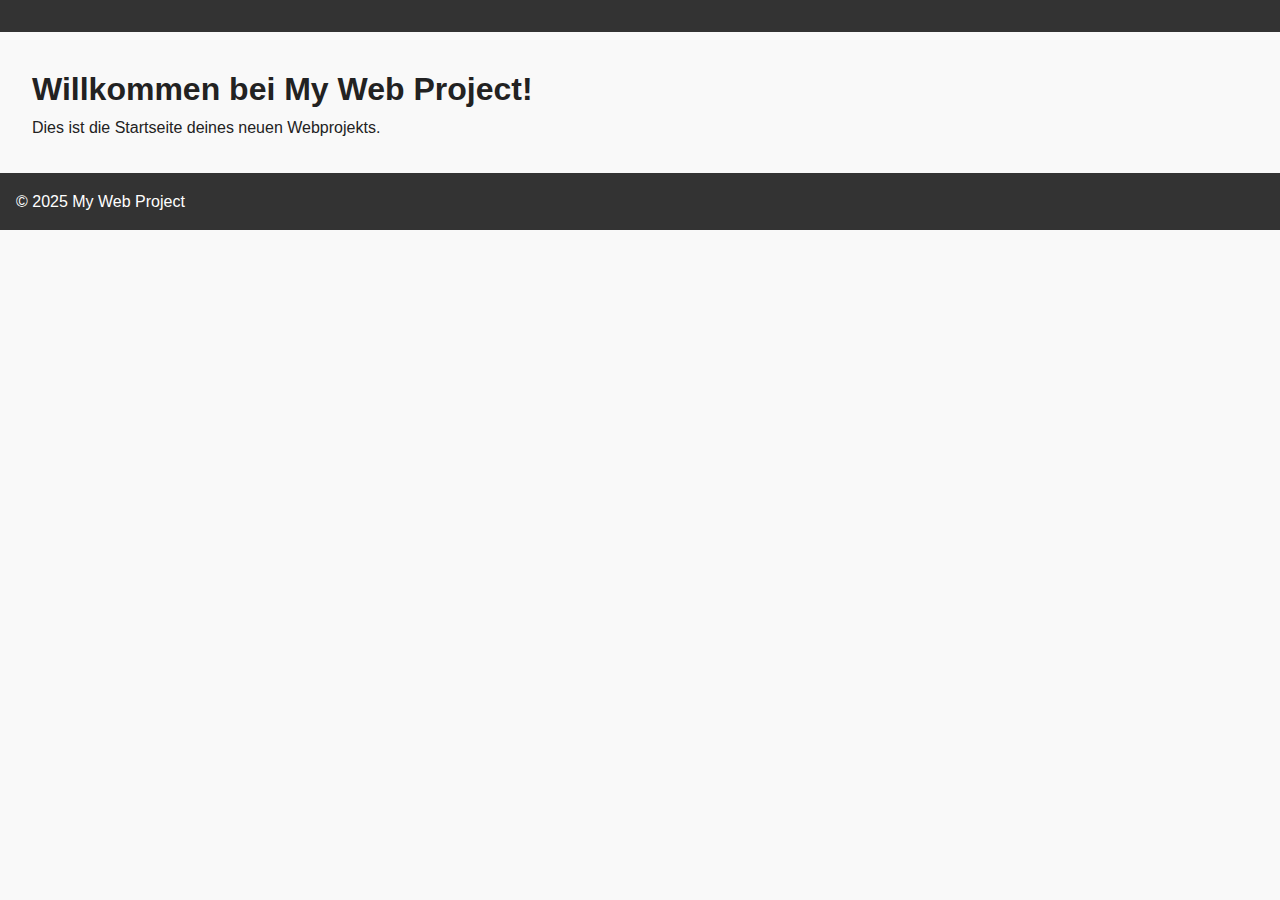
<file: docs/index.html>
<!DOCTYPE html>
<html lang="de">
<head>
  <meta charset="UTF-8">
  <meta name="viewport" content="width=device-width, initial-scale=1.0">
  <title>My Web Project</title>
  <link rel="stylesheet" href="styles/reset.css">
  <link rel="stylesheet" href="styles/main.css">
</head>
<body>
  <header>
    <nav id="navbar"></nav>
  </header>
  <main>
    <h1>Willkommen bei My Web Project!</h1>
    <p>Dies ist die Startseite deines neuen Webprojekts.</p>
  </main>
  <footer>
    <p>&copy; 2025 My Web Project</p>
  </footer>
  <script src="scripts/components/navbar.js"></script>
  <script src="scripts/main.js"></script>
</body>
</html>
</file>
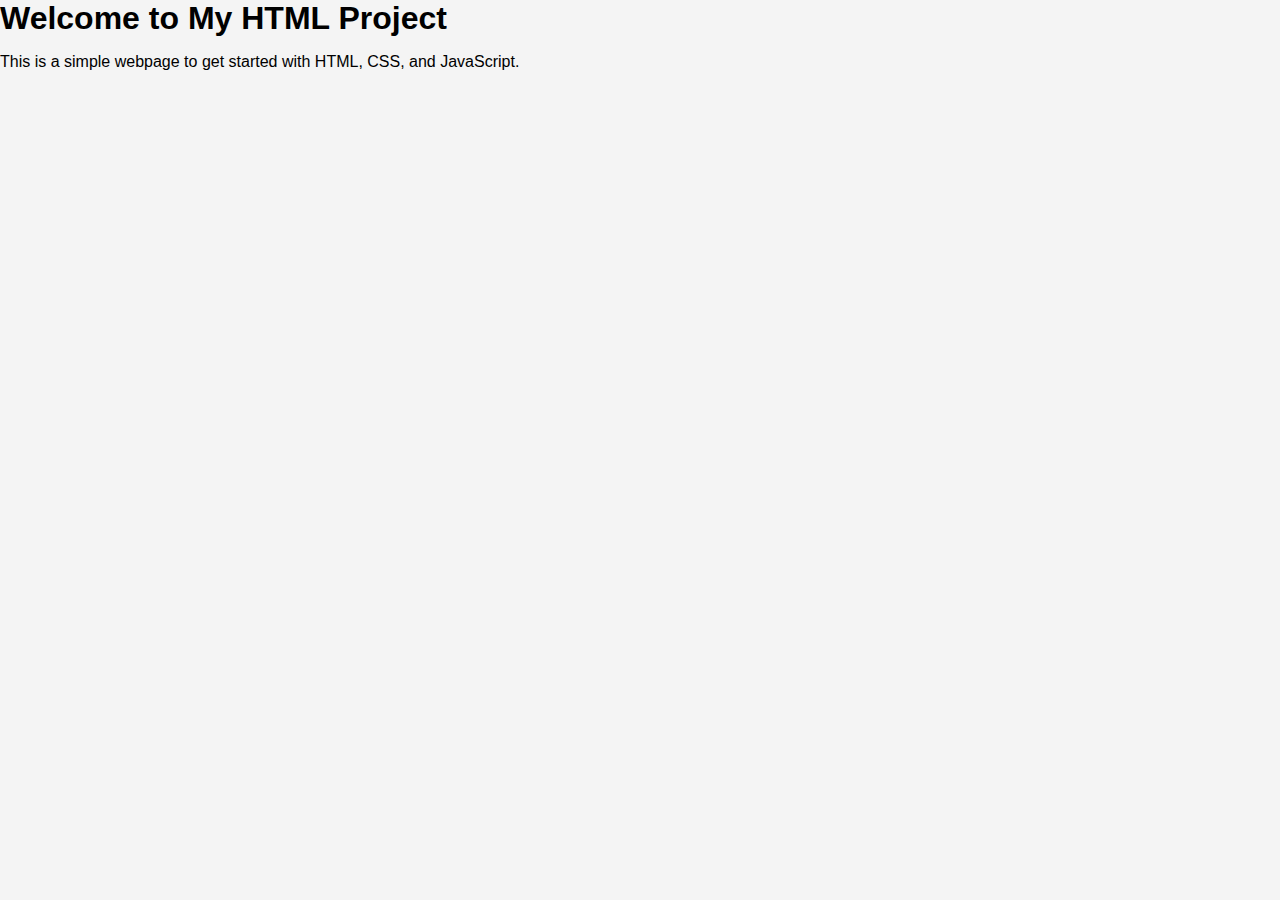
<file: my-html-project/src/index.html>
<!DOCTYPE html>
<html lang="en">
<head>
    <meta charset="UTF-8">
    <meta name="viewport" content="width=device-width, initial-scale=1.0">
    <title>My HTML Project</title>
    <link rel="stylesheet" href="../styles/style.css">
</head>
<body>
    <h1>Welcome to My HTML Project</h1>
    <p>This is a simple webpage to get started with HTML, CSS, and JavaScript.</p>
    <script src="../scripts/main.js"></script>
</body>
</html>
</file>
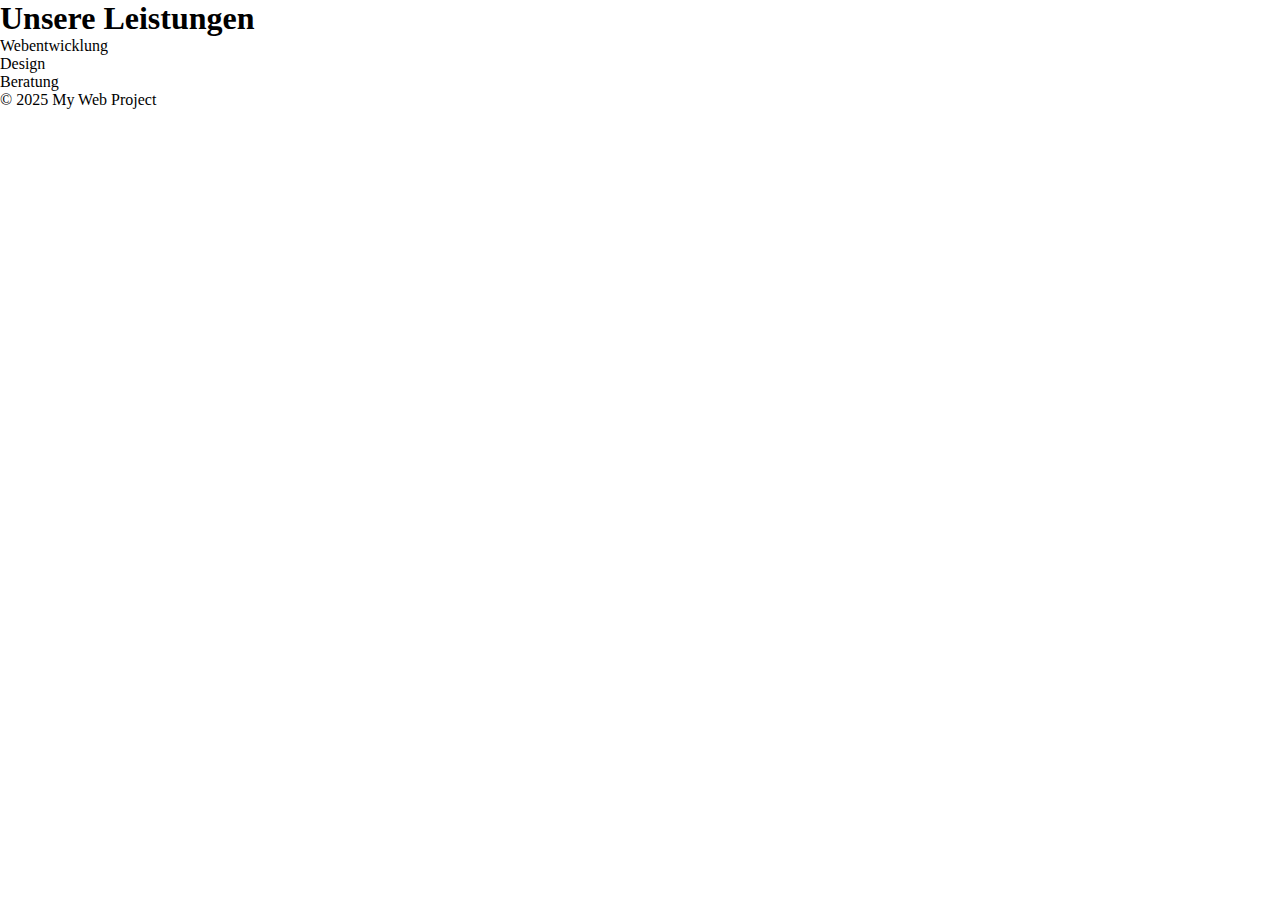
<file: docs/pages/services.html>
<!DOCTYPE html>
<html lang="de">
<head>
  <meta charset="UTF-8">
  <title>Leistungen - My Web Project</title>
  <link rel="stylesheet" href="../styles/main.css">
</head>
<body>
  <header>
    <nav id="navbar"></nav>
  </header>
  <main>
    <h1>Unsere Leistungen</h1>
    <ul>
      <li>Webentwicklung</li>
      <li>Design</li>
      <li>Beratung</li>
    </ul>
  </main>
  <footer>
    <p>&copy; 2025 My Web Project</p>
  </footer>
  <script src="../scripts/components/navbar.js"></script>
</body>
</html>
</file>
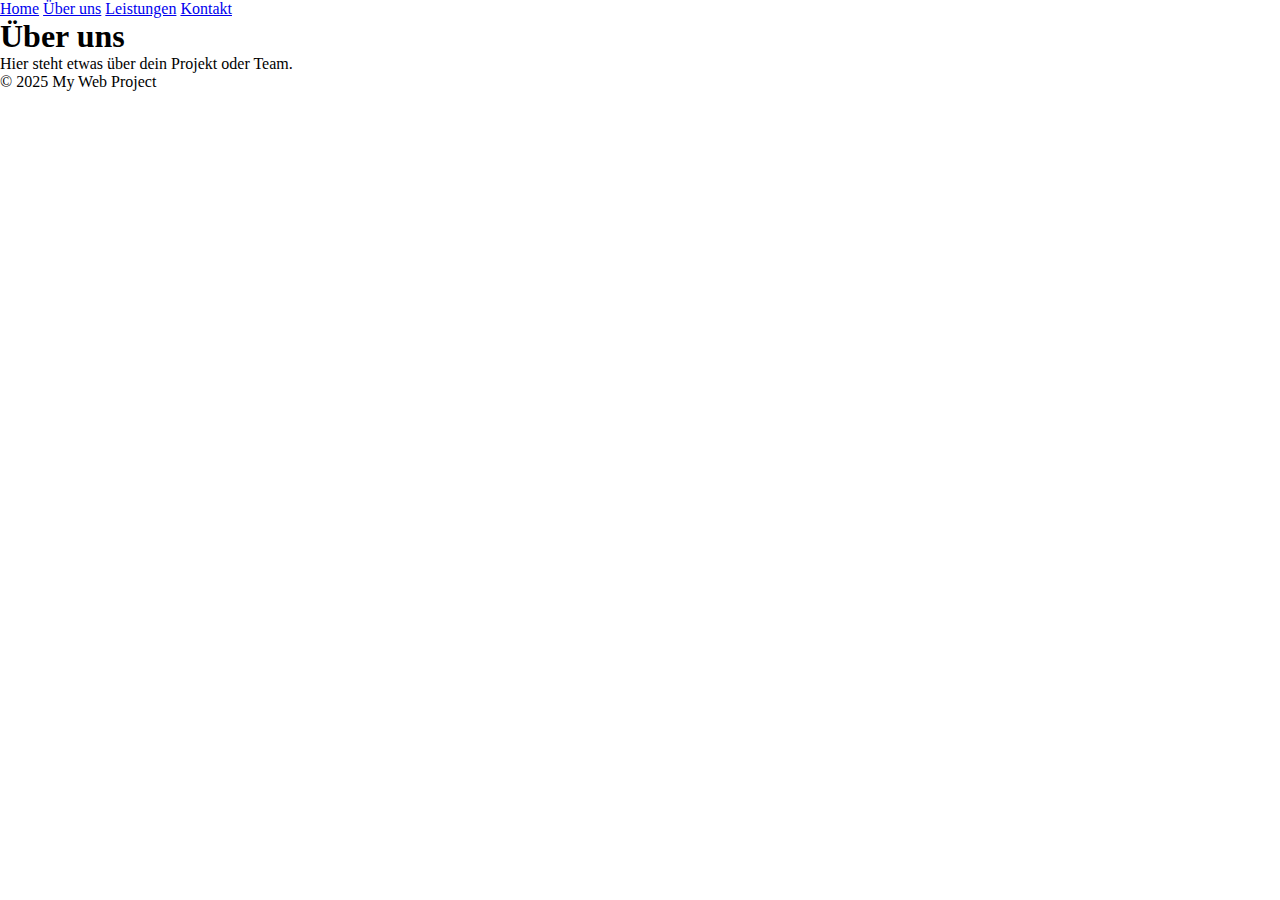
<file: my-web-project/pages/about.html>
<!DOCTYPE html>
<html lang="de">
<head>
  <meta charset="UTF-8">
  <title>Über uns - My Web Project</title>
  <link rel="stylesheet" href="../styles/main.css">
</head>
<body>
  <header>
    <nav id="navbar"></nav>
  </header>
  <main>
    <h1>Über uns</h1>
    <p>Hier steht etwas über dein Projekt oder Team.</p>
  </main>
  <footer>
    <p>&copy; 2025 My Web Project</p>
  </footer>
  <script src="../scripts/components/navbar.js"></script>
</body>
</html>
</file>
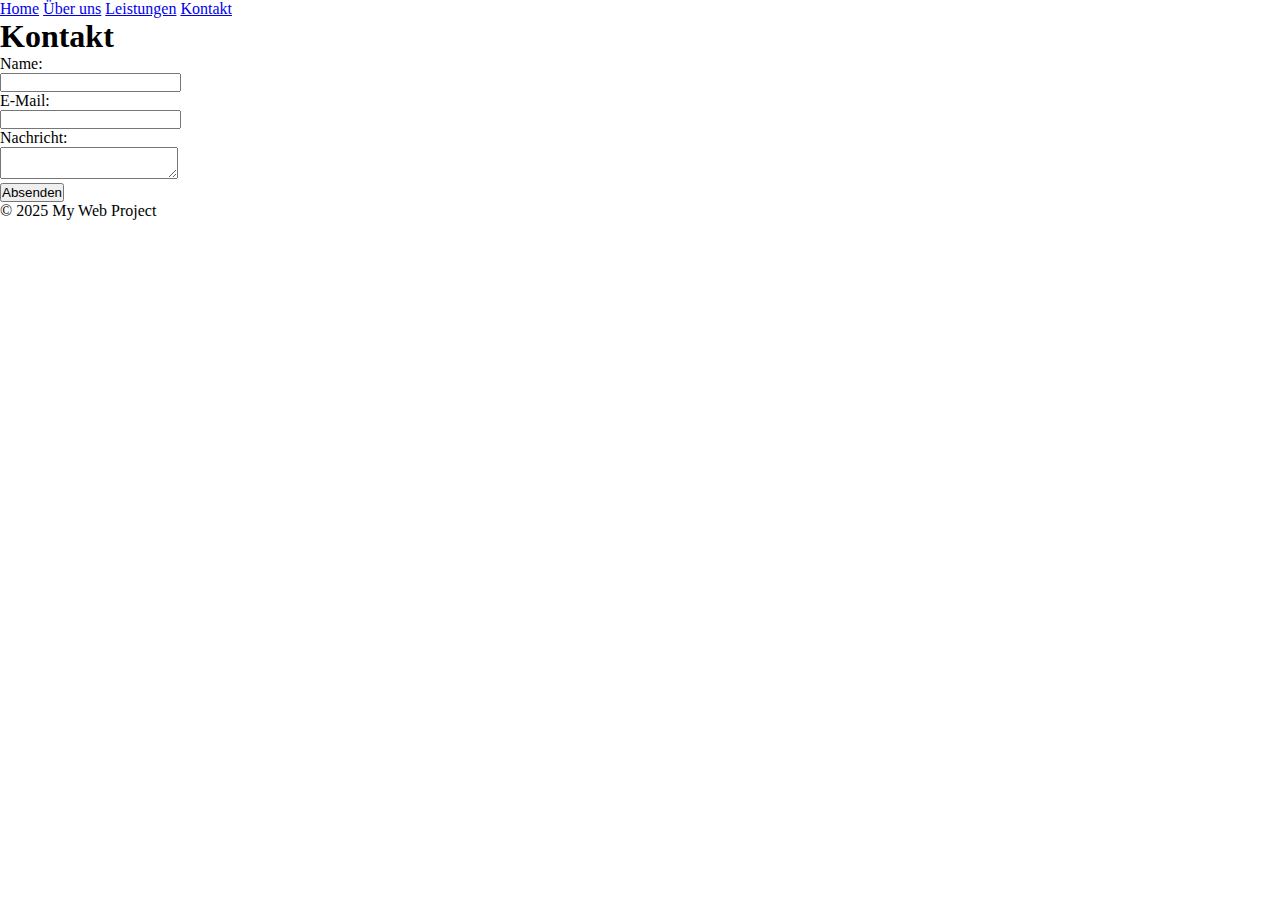
<file: my-web-project/pages/contact.html>
<!DOCTYPE html>
<html lang="de">
<head>
  <meta charset="UTF-8">
  <title>Kontakt - My Web Project</title>
  <link rel="stylesheet" href="../styles/main.css">
</head>
<body>
  <header>
    <nav id="navbar"></nav>
  </header>
  <main>
    <h1>Kontakt</h1>
    <form>
      <label for="name">Name:</label><br>
      <input type="text" id="name" name="name"><br>
      <label for="email">E-Mail:</label><br>
      <input type="email" id="email" name="email"><br>
      <label for="message">Nachricht:</label><br>
      <textarea id="message" name="message"></textarea><br>
      <button type="submit">Absenden</button>
    </form>
  </main>
  <footer>
    <p>&copy; 2025 My Web Project</p>
  </footer>
  <script src="../scripts/components/navbar.js"></script>
</body>
</html>
</file>
<file: my-html-project/styles/style.css>
body {
    font-family: Arial, sans-serif;
    margin: 0;
    padding: 0;
    background-color: #f4f4f4;
}

header {
    background: #35424a;
    color: #ffffff;
    padding: 10px 0;
    text-align: center;
}

h1 {
    margin: 0;
}

.container {
    width: 80%;
    margin: auto;
    overflow: hidden;
}

footer {
    background: #35424a;
    color: #ffffff;
    text-align: center;
    padding: 10px 0;
    position: relative;
    bottom: 0;
    width: 100%;
}
</file>
<file: docs/styles/main.css>
/* Einfache CSS-Reset-Regeln */
* {
  margin: 0;
  padding: 0;
  box-sizing: border-box;
}
</file>
<file: my-web-project/styles/main.css>
/* Einfache CSS-Reset-Regeln */
* {
  margin: 0;
  padding: 0;
  box-sizing: border-box;
}
</file>
